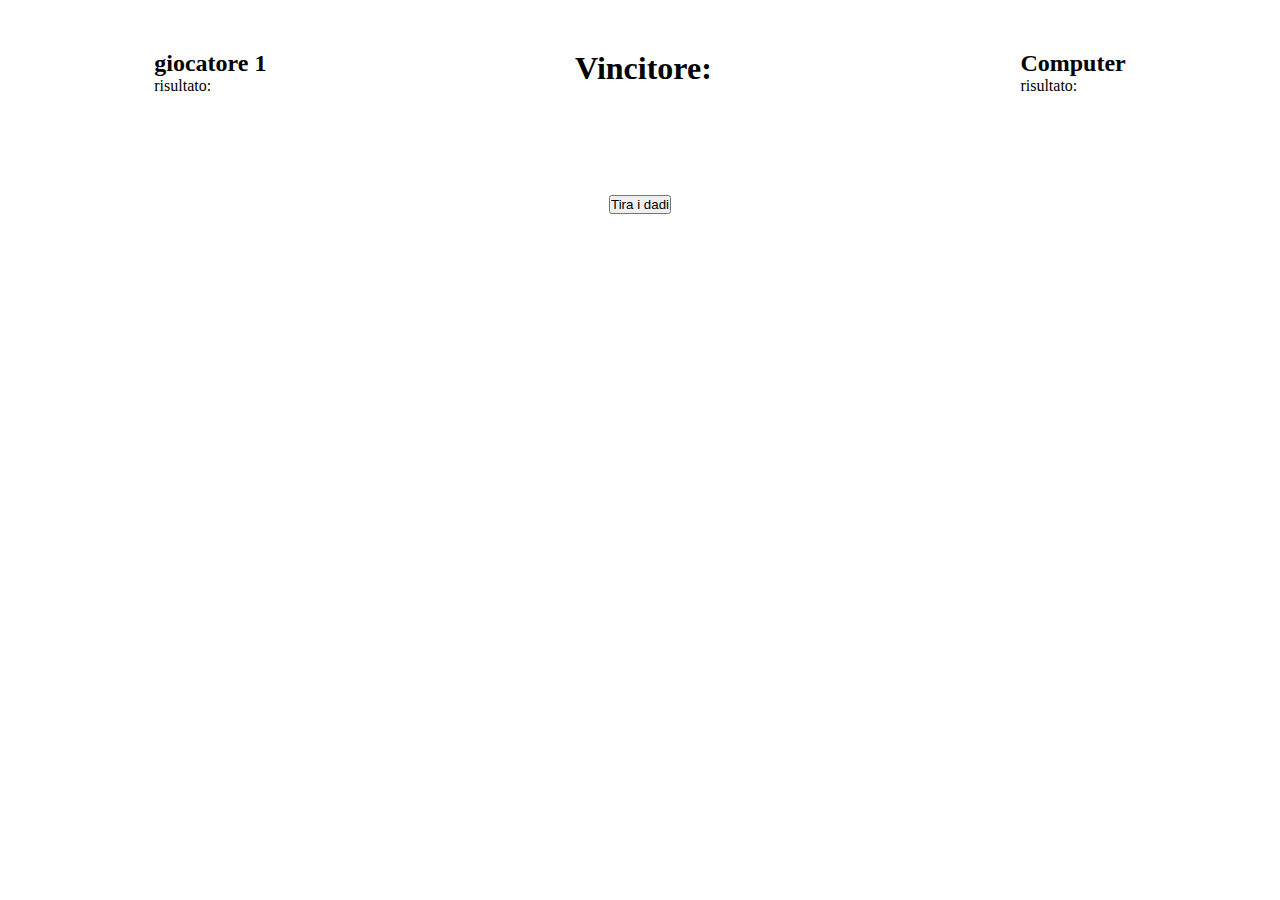
<file: dadi/index.html>
<!DOCTYPE html>
<html lang="en" dir="ltr">
  <head>
    <meta charset="utf-8">
    <link rel="stylesheet" href="style.css">
    <title>dadi</title>
  </head>
  <body>
    <div class="giocatori">
      <div class="giocatore1">
        <h2>giocatore 1</h2>
        <p>risultato:</p>
        <span id="risultato1"></span>
      </div>
      <div class="winner">
        <h1>Vincitore:</h1>
        <p id="vincitore"></p>
      </div>
      <div class="computer">
        <h2>Computer</h2>
        <p>risultato:</p>
        <span id="risultato2"></span>
      </div>
    </div>
    <div class="gioca">
      <button type="button" name="button" id="gioca">Tira i dadi</button>
    </div>
    <script src="java/js.js" charset="utf-8"></script>
  </body>
</html>
</file>
<file: dadi/style.css>
*{
  box-sizing: border-box;
  padding: 0;
  margin: 0;
}
.giocatori{
  display: flex;
  justify-content: space-around;
  margin-top: 50px;
}
.gioca{
  text-align: center;
  margin-top: 100px;
}
</file>
